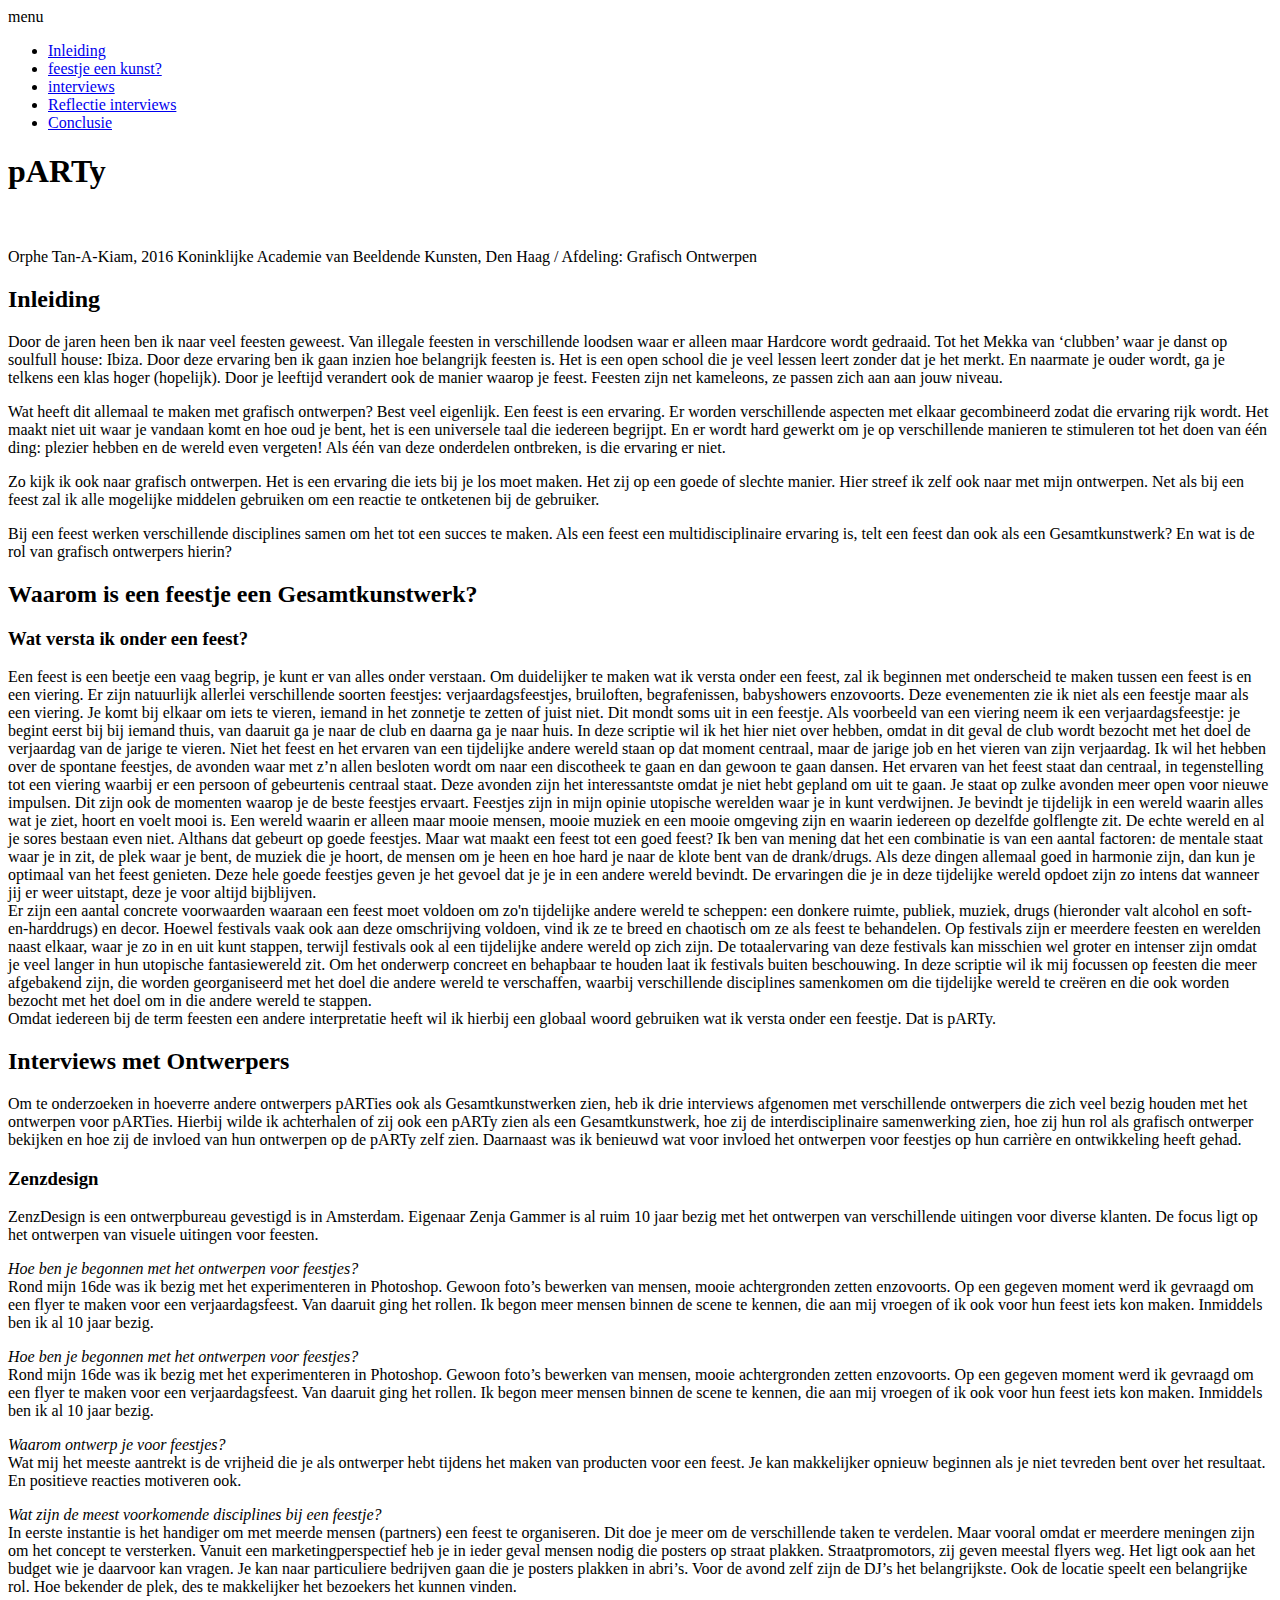
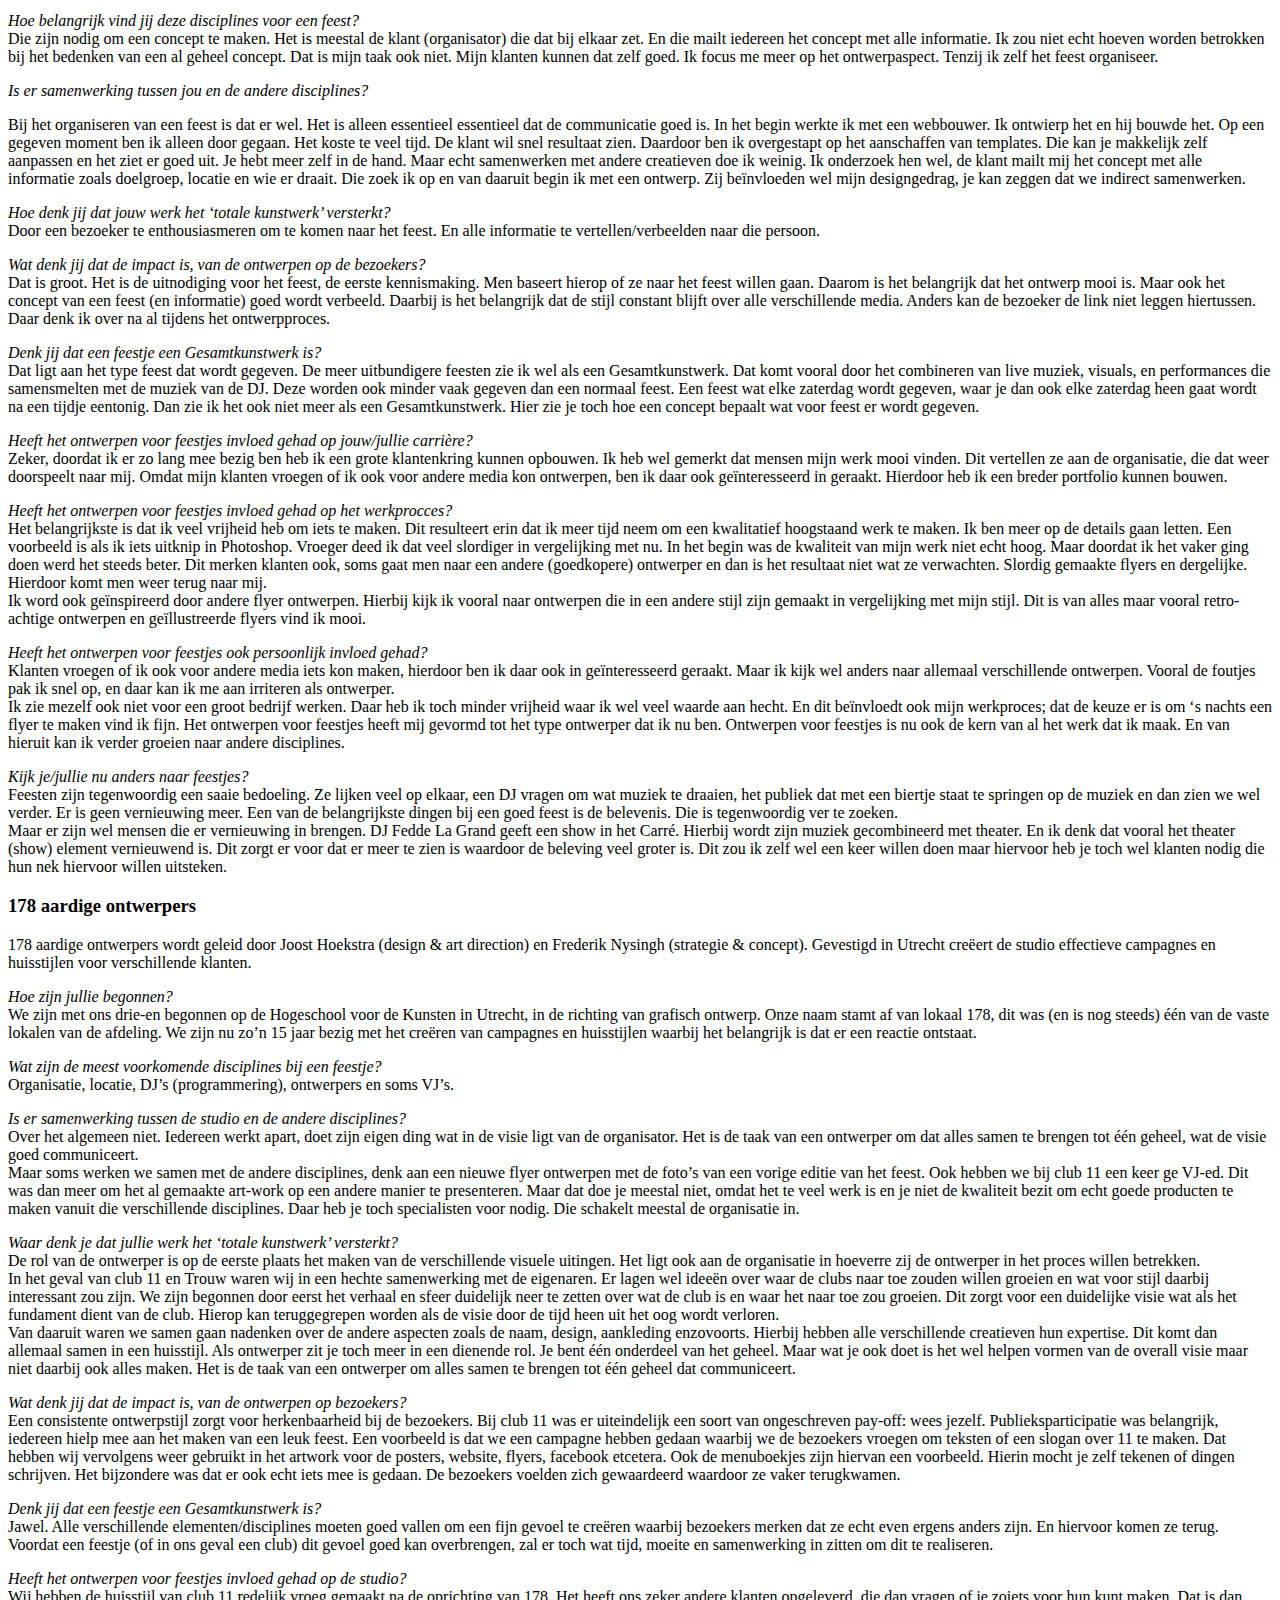
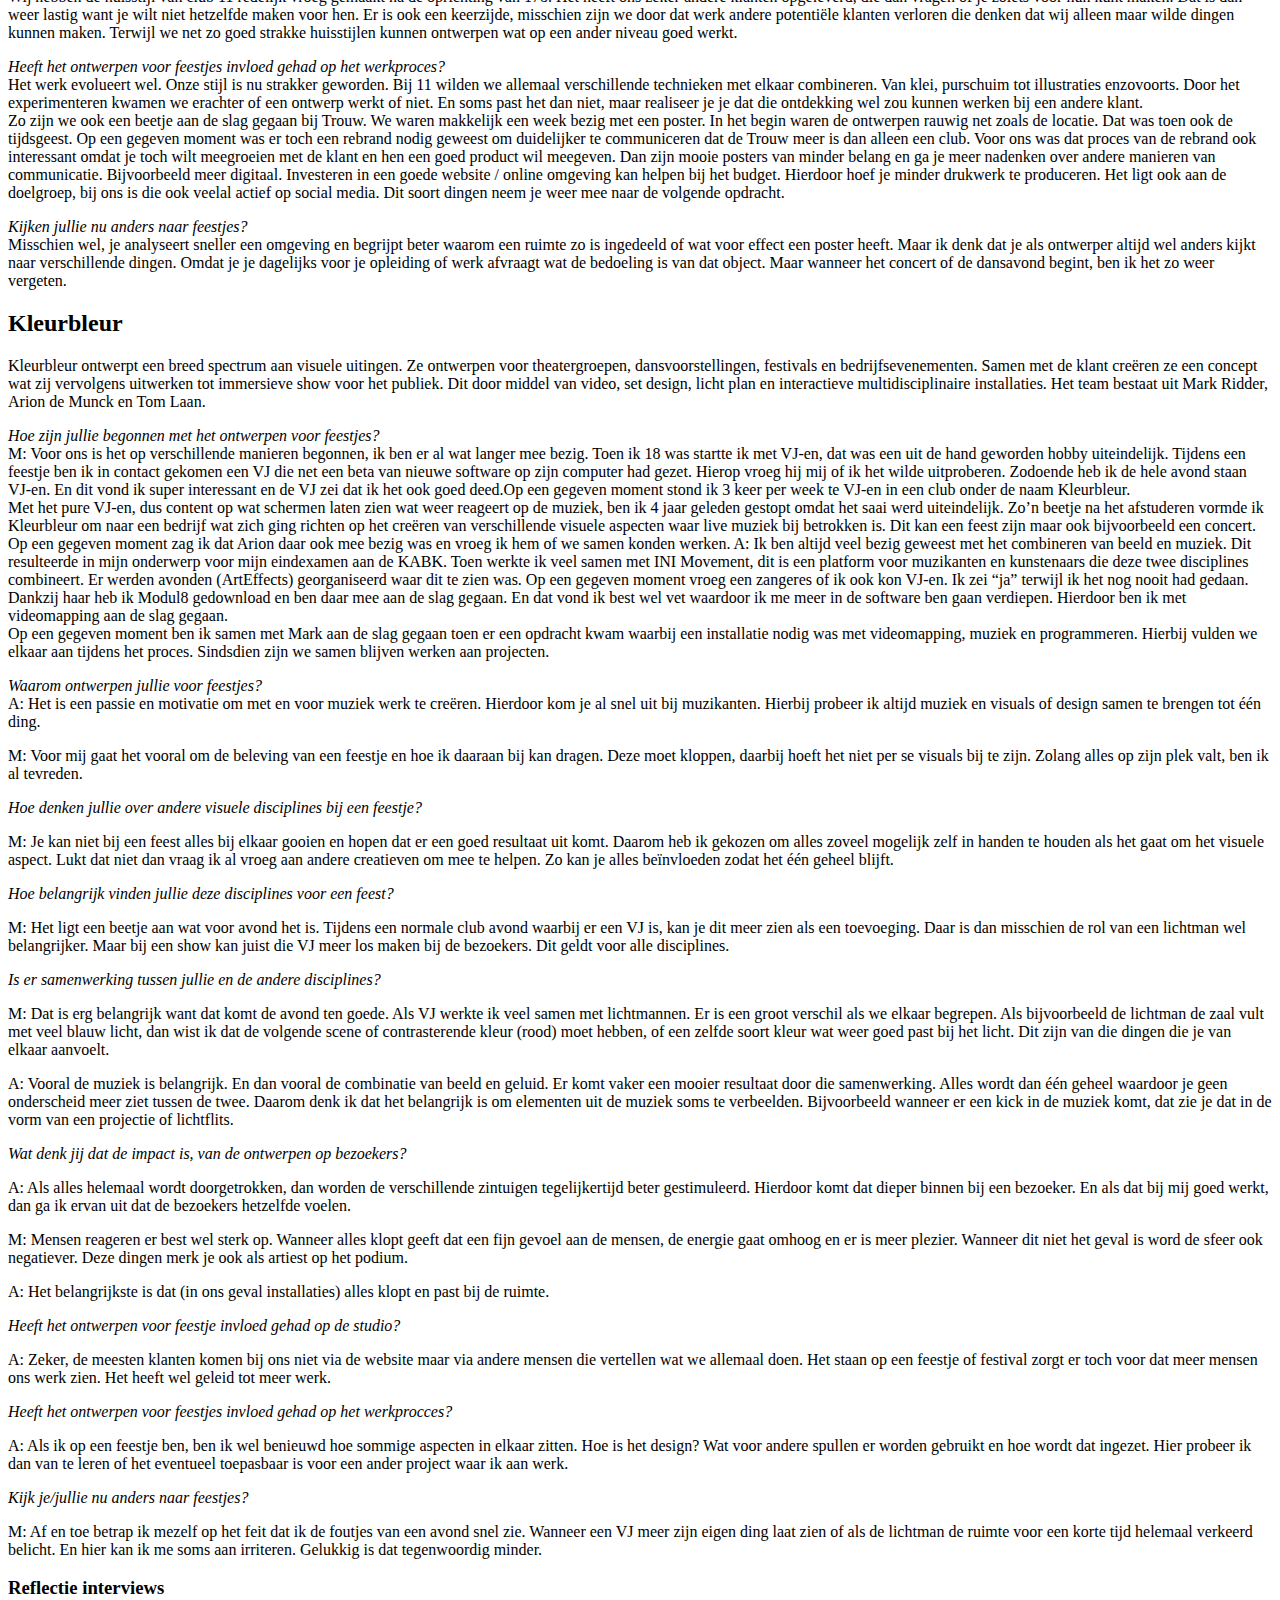
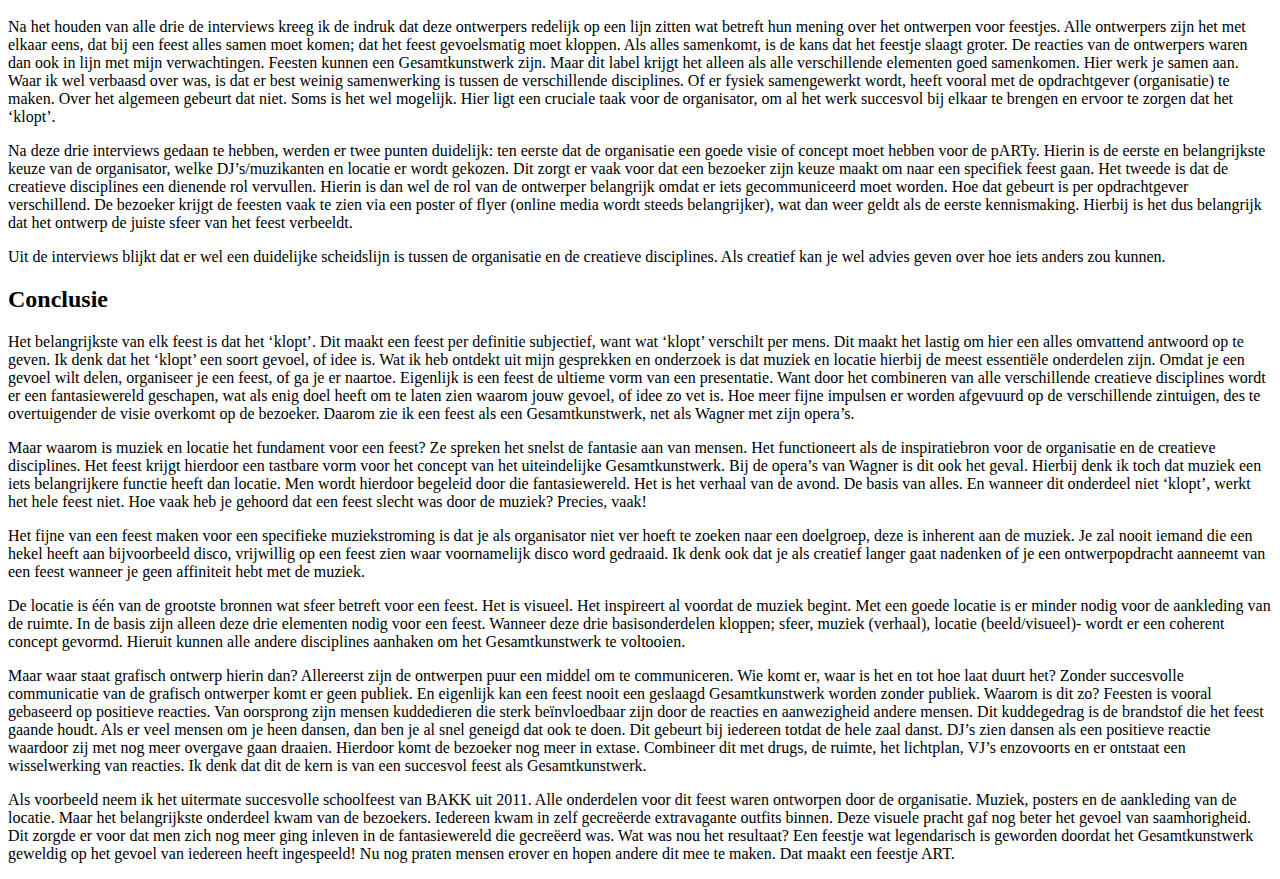
<file: index2.html>
<!DOCTYPE html>
<html lang="nl">
	<head>
		<meta charset="utf-8">
	    <title>pARTy</title>
	    <meta name="description" content="Wat ik zag is een wereld waarbij je alles kan proberen, een plek om jezelf te zijn, de alledaagse realiteit vergeten, proberen om mensen te motiveren, naar muziek luisteren, een plek om een biertje te drinken, en nog veel meer."><!-- Description. Used a.o. by Facebook -->
	    <meta property="og:title" content="pARTy" />
	    <!-- The title that appears on Facebook-->
	    <meta property="dc:title" content="pARTy" />
	    <!-- Specify the title with the Dublin Core Metadata standard for archival purposes-->
	    <meta property="dc:creator" content="Orphe Tan-A-Kiam" />
	    <!-- Specify the author with the Dublin Core Metadata standard for archival purposes-->
	    <meta property="og:image" content="http://kabk.github.io/govt-theses-16-orphe-tana/Beth-Ditto-x-The-Shoes.jpg" /><!-- Image used by a.o. Facebook and Twitter to preview this page -->

</head>

<body>
		<div id="menu">
		<a>menu</a>
			<div id="menu-lijst">
       			<nav>
				<ul>
				<li><a href="#p-inleiding">Inleiding</a></li>
				<li><a href="#p-h1">feestje een kunst?</a></li>
				<li><a href="#p-h2">interviews</a></li>
				<li><a href="#p-h3">Reflectie interviews</a></li>
				<li><a href="#p-conclusie">Conclusie</a></li>
				</ul>
				</nav>
				</div>	
			</div>

      		<div id="thesis">
      			<h1>pARTy</h1>
      			<div id="random-style">
				<div class="item" id="p-home"
   				<div id="print"></div>
				<p><br/><br/>Orphe Tan-A-Kiam, 2016  Koninklijke Academie van Beeldende Kunsten, Den Haag / Afdeling: Grafisch Ontwerpen</p>
   			</div>
   		</div>


   		<div class="item" id="p-inleiding">
          <h2>Inleiding</h2>

          <p>Door de jaren heen ben ik naar veel feesten geweest. Van illegale feesten in verschillende loodsen waar er alleen maar Hardcore wordt gedraaid. Tot het Mekka van ‘clubben’ waar je danst op soulfull house: Ibiza. Door deze ervaring ben ik gaan inzien hoe belangrijk feesten is. Het is een open school die je veel lessen leert zonder dat je het merkt. En naarmate je ouder wordt, ga je telkens een klas hoger (hopelijk). Door je leeftijd verandert ook de manier waarop je feest. Feesten zijn net kameleons, ze passen zich aan aan jouw niveau.</p>
		  <p>Wat heeft dit allemaal te maken met grafisch ontwerpen? Best veel eigenlijk. Een feest is een ervaring. Er worden verschillende aspecten met elkaar gecombineerd zodat die ervaring rijk wordt. Het maakt niet uit waar je vandaan komt en hoe oud je bent, het is een universele taal die iedereen begrijpt. En er wordt hard gewerkt om je op verschillende manieren te stimuleren tot het doen van één ding: plezier hebben en de wereld even vergeten! Als één van deze onderdelen ontbreken, is die ervaring er niet.</p>
		<p>Zo kijk ik ook naar grafisch ontwerpen. Het is een ervaring die iets bij je los moet maken. Het zij op een goede of slechte manier. Hier streef ik zelf ook naar met mijn ontwerpen. Net als bij een feest zal ik alle mogelijke middelen gebruiken om een reactie te ontketenen bij de gebruiker.</p>
		<p>Bij een feest werken verschillende disciplines samen om het tot een succes te maken. Als een feest een multidisciplinaire ervaring is, telt een feest dan ook als een Gesamtkunstwerk? En wat is de rol van grafisch ontwerpers hierin?</p></div>

		<div class="item" id="p-h1">
          <p><h2>Waarom is een feestje een Gesamtkunstwerk?</h2></p>
          <h3>Wat versta ik onder een feest?</h3>

          Een feest is een beetje een vaag begrip, je kunt er van alles onder verstaan. Om duidelijker te maken wat ik versta onder een feest, zal ik beginnen met onderscheid te maken tussen een feest is en een viering. Er zijn natuurlijk allerlei verschillende soorten feestjes: verjaardagsfeestjes, bruiloften, begrafenissen, babyshowers enzovoorts. Deze evenementen zie ik niet als een feestje maar als een viering. Je komt bij elkaar om iets te vieren, iemand in het zonnetje te zetten of juist niet. Dit mondt soms uit in een feestje. Als voorbeeld van een viering neem ik een verjaardagsfeestje: je begint eerst bij bij iemand thuis, van daaruit ga je naar de club en daarna ga je naar huis. In deze scriptie wil ik het hier niet over hebben, omdat in dit geval de club wordt bezocht met het doel de verjaardag van de jarige te vieren. Niet het feest en het ervaren van een tijdelijke andere wereld staan op dat moment centraal, maar de jarige job en het vieren van zijn verjaardag. Ik wil het hebben over de spontane feestjes, de avonden waar met z’n allen besloten wordt om naar een discotheek te gaan en dan gewoon te gaan dansen. Het ervaren van het feest staat dan centraal, in tegenstelling tot een viering waarbij er een persoon of gebeurtenis centraal staat. Deze avonden zijn het interessantste omdat je niet hebt gepland om uit te gaan. Je staat op zulke avonden meer open voor nieuwe impulsen. Dit zijn ook de momenten waarop je de beste feestjes ervaart. Feestjes zijn in mijn opinie utopische werelden waar je in kunt verdwijnen. Je bevindt je tijdelijk in een wereld waarin alles wat je ziet, hoort en voelt mooi is. Een wereld waarin er alleen maar mooie mensen, mooie muziek en een mooie omgeving zijn en waarin iedereen op dezelfde golflengte zit. De echte wereld en al je sores bestaan even niet. Althans dat gebeurt op goede feestjes. Maar wat maakt een feest tot een goed feest? Ik ben van mening dat het een combinatie is van een aantal factoren: de mentale staat waar je in zit, de plek waar je bent, de muziek die je hoort, de mensen om je heen en hoe hard je naar de klote bent van de drank/drugs. Als deze dingen allemaal goed in harmonie zijn, dan kun je optimaal van het feest genieten. Deze hele goede feestjes geven je het gevoel dat je je in een andere wereld bevindt. De ervaringen die je in deze tijdelijke wereld opdoet zijn zo intens dat wanneer jij er weer uitstapt, deze je voor altijd bijblijven.<br>
		  Er zijn een aantal concrete voorwaarden waaraan een feest moet voldoen om zo'n tijdelijke andere wereld te scheppen: een donkere ruimte, publiek, muziek, drugs (hieronder valt alcohol en soft-en-harddrugs) en decor. Hoewel festivals vaak ook aan deze omschrijving voldoen, vind ik ze te breed en chaotisch om ze als feest te behandelen. Op festivals zijn er meerdere feesten en werelden naast elkaar, waar je zo in en uit kunt stappen, terwijl festivals ook al een tijdelijke andere wereld op zich zijn. De totaalervaring van deze festivals kan misschien wel groter en intenser zijn omdat je veel langer in hun utopische fantasiewereld zit. Om het onderwerp concreet en behapbaar te houden laat ik festivals buiten beschouwing. In deze scriptie wil ik mij  focussen op feesten die meer afgebakend zijn, die worden georganiseerd met het doel die andere wereld te verschaffen, waarbij verschillende disciplines samenkomen om die tijdelijke wereld te creëren en die ook worden bezocht met het doel om in die andere wereld te stappen.<br>
		  Omdat iedereen bij de term feesten een andere interpretatie heeft wil ik hierbij een globaal woord gebruiken wat ik versta onder een feestje. Dat is pARTy.</p>
		  </div>

		  <div class="item" id="p-h2">
		  <h2>Interviews met Ontwerpers</h2>
		<p>Om te onderzoeken in hoeverre andere ontwerpers pARTies ook als Gesamtkunstwerken zien, heb ik drie interviews afgenomen met verschillende ontwerpers die zich veel bezig houden met het ontwerpen voor pARTies. Hierbij wilde ik achterhalen of zij ook een pARTy zien als een Gesamtkunstwerk, hoe zij de interdisciplinaire samenwerking zien, hoe zij hun rol als grafisch ontwerper bekijken en hoe zij de invloed van hun ontwerpen op de pARTy zelf zien. Daarnaast was ik benieuwd wat voor invloed het ontwerpen voor feestjes op hun carrière en ontwikkeling heeft gehad.</p>
	<div class="item" id="zenzdesign">
		<h3>Zenzdesign</h3>
		<p>ZenzDesign is een ontwerpbureau gevestigd is in Amsterdam. Eigenaar Zenja Gammer is al ruim 10 jaar bezig met het ontwerpen van verschillende uitingen voor diverse klanten. De focus ligt op het ontwerpen van visuele uitingen voor feesten.</p>
		<p><i>Hoe ben je begonnen met het ontwerpen voor feestjes?</i>
			<br>Rond mijn 16de was ik bezig met het experimenteren in Photoshop. Gewoon foto’s bewerken van mensen, mooie achtergronden zetten enzovoorts. Op een gegeven moment werd ik gevraagd om een flyer te maken voor een verjaardagsfeest. Van daaruit ging het rollen. Ik begon meer mensen binnen de scene te kennen, die aan mij vroegen of ik ook voor hun feest iets kon maken. Inmiddels ben ik al 10 jaar bezig.
		<p><i>Hoe ben je begonnen met het ontwerpen voor feestjes?</i>
			<br>Rond mijn 16de was ik bezig met het experimenteren in Photoshop. Gewoon foto’s bewerken van mensen, mooie achtergronden zetten enzovoorts. Op een gegeven moment werd ik gevraagd om een flyer te maken voor een verjaardagsfeest. Van daaruit ging het rollen. Ik begon meer mensen binnen de scene te kennen, die aan mij vroegen of ik ook voor hun feest iets kon maken. Inmiddels ben ik al 10 jaar bezig.</p>
		<p><i>Waarom ontwerp je voor feestjes?</i>
			<br>Wat mij het meeste aantrekt is de vrijheid die je als ontwerper hebt tijdens het maken van producten voor een feest. Je kan makkelijker opnieuw beginnen als je niet tevreden bent over het resultaat. En positieve reacties motiveren ook.</p>
		<p><i>Wat zijn de meest voorkomende disciplines bij een feestje?</i>
			<br>In eerste instantie is het handiger om met meerde mensen (partners) een feest te organiseren. Dit doe je meer om de verschillende taken te verdelen. Maar vooral omdat er meerdere meningen zijn om het concept te versterken. Vanuit een marketingperspectief heb je in ieder geval mensen nodig die posters op straat plakken. Straatpromotors, zij geven meestal flyers weg. Het ligt ook aan het budget wie je daarvoor kan vragen. Je kan naar particuliere bedrijven gaan die je posters plakken in abri’s. Voor de avond zelf zijn de DJ’s het belangrijkste. Ook de locatie speelt een belangrijke rol. Hoe bekender de plek, des te makkelijker het bezoekers het kunnen vinden.</p>
		<p><i>Hoe belangrijk vind jij deze disciplines voor een feest?</i>
			<br>Die zijn nodig om een concept te maken. Het is meestal de klant (organisator) die dat bij elkaar zet. En die mailt iedereen het concept met alle informatie. Ik zou niet echt hoeven worden betrokken bij het bedenken van een al geheel concept. Dat is mijn taak ook niet. Mijn klanten kunnen dat zelf goed. Ik focus me meer op het ontwerpaspect. Tenzij ik zelf het feest organiseer.</p>
		<p><i>Is er samenwerking tussen jou en de andere disciplines?</i>
			<p>Bij het organiseren van een feest is dat er wel. Het is alleen essentieel essentieel dat de communicatie goed is. In het begin werkte ik met een webbouwer. Ik ontwierp het en hij bouwde het. Op een gegeven moment ben ik alleen door gegaan. Het koste te veel tijd. De klant wil snel resultaat zien. Daardoor ben ik overgestapt op het aanschaffen van templates. Die kan je makkelijk zelf aanpassen en het ziet er goed uit. Je hebt meer zelf in de hand. Maar echt samenwerken met andere creatieven doe ik weinig. Ik onderzoek hen wel, de klant mailt mij het concept met alle informatie zoals doelgroep, locatie en wie er draait. Die zoek ik op en van daaruit begin ik met een ontwerp. Zij beïnvloeden wel mijn designgedrag, je kan zeggen dat we indirect samenwerken.</p>
		<p><i>Hoe denk jij dat jouw werk het ‘totale kunstwerk’ versterkt?</i>
			<br>Door een bezoeker te enthousiasmeren om te komen naar het feest. En alle informatie te vertellen/verbeelden naar die persoon.</p>
		<p><i>Wat denk jij dat de impact is, van de ontwerpen op de bezoekers?</i>
			<br>Dat is groot. Het is de uitnodiging voor het feest, de eerste kennismaking. Men baseert hierop of ze naar het feest willen gaan. Daarom is het belangrijk dat het ontwerp mooi is. Maar ook het concept van een feest (en informatie) goed wordt verbeeld. Daarbij is het belangrijk dat de stijl constant blijft over alle verschillende media. Anders kan de bezoeker de link niet leggen hiertussen. Daar denk ik over na al tijdens het ontwerpproces.</p>
		<p><i>Denk jij dat een feestje een Gesamtkunstwerk is?</i>
			<br>Dat ligt aan het type feest dat wordt gegeven. De meer uitbundigere feesten zie ik wel als een Gesamtkunstwerk. Dat komt vooral door het combineren van live muziek, visuals, en performances die samensmelten met de muziek van de DJ. Deze worden ook minder vaak gegeven dan een normaal feest. Een feest wat elke zaterdag wordt gegeven, waar je dan ook elke zaterdag heen gaat wordt na een tijdje eentonig. Dan zie ik het ook niet meer als een Gesamtkunstwerk. Hier zie je toch hoe een concept bepaalt wat voor feest er wordt gegeven.</p>
		<p><i>Heeft het ontwerpen voor feestjes invloed gehad op jouw/jullie carrière?</i>
			<br>Zeker, doordat ik er zo lang mee bezig ben heb ik een grote klantenkring kunnen opbouwen. Ik heb wel gemerkt dat mensen mijn werk mooi vinden. Dit vertellen ze aan de organisatie, die dat weer doorspeelt naar mij. Omdat mijn klanten vroegen of ik ook voor andere media kon ontwerpen, ben ik daar ook geïnteresseerd in geraakt. Hierdoor heb ik een breder portfolio kunnen bouwen.</p>
		<p><i>Heeft het ontwerpen voor feestjes invloed gehad op het werkprocces?</i>
			<br>Het belangrijkste is dat ik veel vrijheid heb om iets te maken. Dit resulteert erin dat ik meer tijd neem om een kwalitatief hoogstaand werk te maken. Ik ben meer op de details gaan letten. Een voorbeeld is als ik iets uitknip in Photoshop. Vroeger deed ik dat veel slordiger in vergelijking met nu. In het begin was de kwaliteit van mijn werk niet echt hoog. Maar doordat ik het vaker ging doen werd het steeds beter. Dit merken klanten ook, soms gaat men naar een andere (goedkopere) ontwerper en dan is het resultaat niet wat ze verwachten. Slordig gemaakte flyers en dergelijke. Hierdoor komt men weer terug naar mij.<br>
			Ik word ook geïnspireerd door andere flyer ontwerpen. Hierbij kijk ik vooral naar ontwerpen die in een andere stijl zijn gemaakt in vergelijking met mijn stijl. Dit is van alles maar vooral retro-achtige ontwerpen en geïllustreerde flyers vind ik mooi.</p>
		<p><i>Heeft het ontwerpen voor feestjes ook persoonlijk invloed gehad?</i>
			<br>Klanten vroegen of ik ook voor andere media iets kon maken, hierdoor ben ik daar ook in geïnteresseerd geraakt. Maar ik kijk wel anders naar allemaal verschillende ontwerpen. Vooral de foutjes pak ik snel op, en daar kan ik me aan irriteren als ontwerper.
			<br>Ik zie mezelf ook niet voor een groot bedrijf werken. Daar heb ik toch minder vrijheid waar ik wel veel waarde aan hecht. En dit beïnvloedt ook mijn werkproces; dat de keuze er is om ‘s nachts een flyer te maken vind ik fijn. Het ontwerpen voor feestjes heeft mij gevormd tot het  type ontwerper dat ik nu ben. Ontwerpen voor feestjes is nu ook de kern van al het werk dat ik maak. En van hieruit kan ik verder groeien naar andere disciplines.</p>
		<p><i>Kijk je/jullie nu anders naar feestjes?</i>
			<br>Feesten zijn tegenwoordig een saaie bedoeling. Ze lijken veel op elkaar, een DJ vragen om wat muziek te draaien, het publiek dat met een biertje staat te springen op de muziek en dan zien we wel verder. Er is geen vernieuwing meer. Een van de belangrijkste dingen bij een goed feest is de belevenis. Die is tegenwoordig ver te zoeken.
			<br>Maar er zijn wel mensen die er vernieuwing in brengen. DJ Fedde La Grand geeft een show in het Carré. Hierbij wordt zijn muziek gecombineerd met theater. En ik denk dat vooral het theater (show) element vernieuwend is. Dit zorgt er voor dat er meer te zien is waardoor de beleving veel groter is. Dit zou ik zelf wel een keer willen doen maar hiervoor heb je toch wel klanten nodig die hun nek hiervoor willen uitsteken.</p>
	</div>
	<div class="item" id="178">
		<h3>178 aardige ontwerpers</h3>
		<p>178 aardige ontwerpers wordt geleid door Joost Hoekstra (design & art direction) en Frederik Nysingh (strategie & concept). Gevestigd in Utrecht creëert de studio effectieve campagnes en huisstijlen voor verschillende klanten.</p>
		<p><i>Hoe zijn jullie begonnen?</i>
			<br>We zijn met ons drie-en begonnen op de Hogeschool voor de Kunsten in Utrecht, in de richting van grafisch ontwerp. Onze naam stamt af van lokaal 178, dit was (en is nog steeds) één van de vaste lokalen van de afdeling. We zijn nu zo’n 15 jaar bezig met het creëren van campagnes en huisstijlen waarbij het belangrijk is dat er een reactie ontstaat.</p>
		<p><i>Wat zijn de meest voorkomende disciplines bij een feestje?</i>
			<br>Organisatie, locatie, DJ’s (programmering), ontwerpers en soms VJ’s.</p>
		<p><i>Is er samenwerking tussen de studio en de andere disciplines?</i>
			<br>Over het algemeen niet. Iedereen werkt apart, doet zijn eigen ding wat in de visie ligt van de organisator. Het is de taak van een ontwerper om dat alles samen te brengen tot één geheel, wat de visie goed communiceert.
			<br>Maar soms werken we samen met de andere disciplines, denk aan een nieuwe flyer ontwerpen met de foto’s van een vorige editie van het feest. Ook hebben we bij club 11 een keer ge VJ-ed. Dit was dan meer om het al gemaakte art-work op een andere manier te presenteren. Maar dat doe je meestal niet, omdat het te veel werk is en je niet de kwaliteit bezit om echt goede producten te maken vanuit die verschillende disciplines. Daar heb je toch specialisten voor nodig. Die schakelt meestal de organisatie in.</p>
		<p><i>Waar denk je dat jullie werk het ‘totale kunstwerk’ versterkt?</i>
			<br>De rol van de ontwerper is op de eerste plaats het maken van de verschillende visuele uitingen. Het ligt ook aan de organisatie in hoeverre zij de ontwerper in het proces willen betrekken.
			<br>In het geval van club 11 en Trouw waren wij in een hechte samenwerking met de eigenaren. Er lagen wel ideeën over waar de clubs naar toe zouden willen groeien en wat voor stijl daarbij interessant zou zijn. We zijn begonnen door eerst het verhaal en sfeer duidelijk neer te zetten over wat de club is en waar het naar toe zou groeien. Dit zorgt voor een duidelijke visie wat als het fundament dient van de club. Hierop kan teruggegrepen worden als de visie door de tijd heen uit het oog wordt verloren.
			<br>Van daaruit waren we samen gaan nadenken over de andere aspecten zoals de naam, design, aankleding enzovoorts. Hierbij hebben alle verschillende creatieven hun expertise. Dit komt dan allemaal samen in een huisstijl. Als ontwerper zit je toch meer in een dienende rol. Je bent één onderdeel van het geheel. Maar wat je ook doet is het wel helpen vormen van de overall visie maar niet daarbij ook alles maken. Het is de taak van een ontwerper om alles samen te brengen tot één geheel dat communiceert.</p>
		<p><i>Wat denk jij dat de impact is, van de ontwerpen op bezoekers?</i>
			<br>Een consistente ontwerpstijl zorgt voor herkenbaarheid bij de bezoekers. Bij club 11 was er uiteindelijk een soort van ongeschreven pay-off: wees jezelf. Publieksparticipatie was belangrijk, iedereen hielp mee aan het maken van een leuk feest. Een voorbeeld is dat we een campagne hebben gedaan waarbij we de bezoekers vroegen om teksten of een slogan over 11 te maken. Dat hebben wij vervolgens weer gebruikt in het artwork voor de posters, website, flyers, facebook etcetera. Ook de menuboekjes zijn hiervan een voorbeeld. Hierin mocht je zelf tekenen of dingen schrijven. Het bijzondere was dat er ook echt iets mee is gedaan. De bezoekers voelden zich gewaardeerd waardoor ze vaker terugkwamen.</p>
		<p><i>Denk jij dat een feestje een Gesamtkunstwerk is?</i>
			<br>Jawel. Alle verschillende elementen/disciplines moeten goed vallen om een fijn gevoel te creëren waarbij bezoekers merken dat ze echt even ergens anders zijn. En hiervoor komen ze terug. Voordat een feestje (of in ons geval een club) dit gevoel goed kan overbrengen, zal er toch wat tijd, moeite en samenwerking in zitten om dit te realiseren.</p>
		<p><i>Heeft het ontwerpen voor feestjes invloed gehad op de studio?</i>
			<br>Wij hebben de huisstijl van club 11 redelijk vroeg gemaakt na de oprichting van 178. Het heeft ons zeker andere klanten opgeleverd, die dan vragen of je zoiets voor hun kunt maken. Dat is dan weer lastig want je wilt niet hetzelfde maken voor hen. Er is ook een keerzijde, misschien zijn we door dat werk andere potentiële klanten verloren die denken dat wij alleen maar wilde dingen kunnen maken. Terwijl we net zo goed strakke huisstijlen kunnen ontwerpen wat op een ander niveau goed werkt.</p>
		<p><i>Heeft het ontwerpen voor feestjes invloed gehad op het werkproces?</i>
			<br>Het werk evolueert wel. Onze stijl is nu strakker geworden. Bij 11 wilden we allemaal verschillende technieken met elkaar combineren. Van klei, purschuim tot illustraties enzovoorts. Door het experimenteren kwamen we erachter of een ontwerp werkt of niet. En soms past het dan niet, maar realiseer je je dat die ontdekking wel zou kunnen werken bij een andere klant.
			<br>Zo zijn we ook een beetje aan de slag gegaan bij Trouw. We waren makkelijk een week bezig met een poster. In het begin waren de ontwerpen rauwig net zoals de locatie. Dat was toen ook de tijdsgeest. Op een gegeven moment was er toch een rebrand nodig geweest om duidelijker te communiceren dat de Trouw meer is dan alleen een club. Voor ons was dat proces van de rebrand ook interessant omdat je toch wilt meegroeien met de klant en hen een goed product wil meegeven. Dan zijn mooie posters van minder belang en ga je meer nadenken over andere manieren van communicatie. Bijvoorbeeld meer digitaal. Investeren in een goede website / online omgeving kan helpen bij het budget. Hierdoor hoef je minder drukwerk te produceren. Het ligt ook aan de doelgroep, bij ons is die ook veelal actief op social media. Dit soort dingen neem je weer mee naar de volgende opdracht.</p>
		<p><i>Kijken jullie nu anders naar feestjes?</i>
			<br>Misschien wel, je analyseert sneller een omgeving en begrijpt beter waarom een ruimte zo is ingedeeld of wat voor effect een poster heeft. Maar ik denk dat je als ontwerper altijd wel anders kijkt naar verschillende dingen. Omdat je je dagelijks voor je opleiding of werk afvraagt wat de bedoeling is van dat object. Maar wanneer het concert of de dansavond begint, ben ik het zo weer vergeten.</p>
	</div>
	<div class="item" id="kleurbleur">
		<h2>Kleurbleur</h2>
			<p>Kleurbleur ontwerpt een breed spectrum aan visuele uitingen. Ze ontwerpen voor theatergroepen, dansvoorstellingen, festivals en bedrijfsevenementen. Samen met de klant creëren ze een concept wat zij vervolgens uitwerken tot immersieve show voor het publiek. Dit door middel van video, set design, licht plan en interactieve multidisciplinaire installaties. Het team bestaat uit Mark Ridder, Arion de Munck en Tom Laan.</p>
			<p><i>Hoe zijn jullie begonnen met het ontwerpen voor feestjes?</i>
			<br>M: Voor ons is het op verschillende manieren begonnen, ik ben er al wat langer mee bezig. Toen ik 18 was startte ik met VJ-en, dat was een uit de hand geworden hobby uiteindelijk. Tijdens een feestje ben ik in contact gekomen een VJ die net een beta van nieuwe software op zijn computer had gezet. Hierop vroeg hij mij of ik het wilde uitproberen. Zodoende heb ik de hele avond staan VJ-en. En dit vond ik super interessant  en de VJ zei dat ik het ook goed deed.Op een gegeven moment stond ik 3 keer per week te VJ-en in een club onder de naam Kleurbleur.
			<br>Met het pure VJ-en, dus content op wat schermen laten zien wat weer reageert op de muziek, ben ik 4 jaar geleden gestopt omdat het saai werd uiteindelijk. Zo’n beetje na het afstuderen vormde ik Kleurbleur om naar een bedrijf wat zich ging richten op het creëren van verschillende visuele aspecten waar live muziek bij betrokken is. Dit kan een feest zijn maar ook bijvoorbeeld een concert. Op een gegeven moment zag ik dat Arion daar ook mee bezig was en vroeg ik hem of we samen konden werken.
			A: Ik ben altijd veel bezig geweest met het combineren van beeld en muziek. Dit resulteerde in mijn onderwerp voor mijn eindexamen aan de KABK. Toen werkte ik veel samen met INI Movement, dit is een platform voor muzikanten en kunstenaars die deze twee disciplines combineert. Er werden avonden (ArtEffects) georganiseerd waar dit te zien was. Op een gegeven moment vroeg een zangeres of ik ook kon VJ-en. Ik zei “ja” terwijl ik het nog nooit had gedaan. Dankzij haar heb ik Modul8 gedownload en ben daar mee aan de slag gegaan. En dat vond ik best wel vet waardoor ik me meer in de software ben gaan verdiepen. Hierdoor ben ik met videomapping aan de slag gegaan.
			<br>Op een gegeven moment ben ik samen met Mark aan de slag gegaan toen er een opdracht kwam waarbij een installatie nodig was met videomapping, muziek en programmeren. Hierbij vulden we elkaar aan tijdens het proces. Sindsdien zijn we samen blijven werken aan projecten.</p>
			<p><i>Waarom ontwerpen jullie voor feestjes?</i>
			<br>A: Het is een passie en motivatie om met en voor muziek werk te creëren. Hierdoor kom je al snel uit bij muzikanten. Hierbij probeer ik altijd muziek en visuals of design samen te brengen tot één ding.<br>
			<p>M: Voor mij gaat het vooral om de beleving van een feestje en hoe ik daaraan bij kan dragen. Deze moet kloppen, daarbij hoeft het niet per se visuals bij te zijn. Zolang alles op zijn plek valt, ben ik al tevreden. </p>
			<p><i>Hoe denken jullie over andere visuele disciplines bij een feestje?</i></p>
			<p>M: Je kan niet bij een feest alles bij elkaar gooien en hopen dat er een goed resultaat uit komt. Daarom heb ik gekozen om alles zoveel mogelijk zelf in handen te houden als het gaat om het visuele aspect. Lukt dat niet dan vraag ik al vroeg aan andere creatieven om mee te helpen. Zo kan je alles beïnvloeden zodat het één geheel blijft.</p>
			<p><i>Hoe belangrijk vinden jullie deze disciplines voor een feest?</i></p>
			<p>M: Het ligt een beetje aan wat voor avond het is. Tijdens een normale club avond waarbij er een VJ is, kan je dit meer zien als een toevoeging. Daar is dan misschien de rol van een lichtman wel belangrijker. Maar bij een show kan juist die VJ meer los maken bij de bezoekers. Dit geldt voor alle disciplines.</p>
			<p><i>Is er samenwerking tussen jullie en de andere disciplines?</i></p>
			<p>M: Dat is erg belangrijk want dat komt de avond ten goede. Als VJ werkte ik veel samen met lichtmannen. Er is een groot verschil als we elkaar begrepen. Als bijvoorbeeld de lichtman de zaal vult met veel blauw licht, dan wist ik dat de volgende scene of contrasterende kleur (rood) moet hebben, of een zelfde soort kleur wat weer goed past bij het licht. Dit zijn van die dingen die je van elkaar aanvoelt.
			<p>A: Vooral de muziek is belangrijk. En dan vooral de combinatie van beeld en geluid. Er komt vaker een mooier resultaat door die samenwerking. Alles wordt dan één geheel waardoor je geen onderscheid meer ziet tussen de twee. Daarom denk ik dat het belangrijk is om elementen uit de muziek soms te verbeelden. Bijvoorbeeld wanneer er een kick in de muziek komt, dat zie je dat in de vorm van een projectie of lichtflits.</p>
			<p><i>Wat denk jij dat de impact is, van de ontwerpen op bezoekers?</i></p>
			<p>A: Als alles helemaal wordt doorgetrokken, dan worden de verschillende zintuigen tegelijkertijd beter gestimuleerd. Hierdoor komt dat dieper binnen bij een bezoeker. En als dat bij mij goed werkt, dan ga ik ervan uit dat de bezoekers hetzelfde voelen.</p>
			<p>M: Mensen reageren er best wel sterk op. Wanneer alles klopt geeft dat een fijn gevoel aan de mensen, de energie gaat omhoog en er is meer plezier. Wanneer dit niet het geval is word de sfeer ook negatiever. Deze dingen merk je ook als artiest op het podium.</p>
			<p>A: Het belangrijkste is dat (in ons geval installaties) alles klopt en past bij de ruimte.</p>
			<p><i>Heeft het ontwerpen voor feestje invloed gehad op de studio?</i></p>
			<p>A: Zeker, de meesten klanten komen bij ons niet via de website maar via andere mensen die vertellen wat we allemaal doen. Het staan op een feestje of festival zorgt er toch voor dat meer mensen ons werk zien. Het heeft wel geleid tot meer werk.</p>
			<p><i>Heeft het ontwerpen voor feestjes invloed gehad op het werkprocces?</i></p>
			<p>A: Als ik op een feestje ben, ben ik wel benieuwd hoe sommige aspecten in elkaar zitten. Hoe is het design? Wat voor andere spullen er worden gebruikt en hoe wordt dat ingezet. Hier probeer ik dan van te leren of het eventueel toepasbaar is voor een ander project waar ik aan werk.</p>
			<p><i>Kijk je/jullie nu anders naar feestjes?</i></p>
			<p>M: Af en toe betrap ik mezelf op het feit dat ik de foutjes van een avond snel zie. Wanneer een VJ meer zijn eigen ding laat zien of als de lichtman de ruimte voor een korte tijd helemaal verkeerd belicht. En hier kan ik me soms aan irriteren. Gelukkig is dat tegenwoordig minder.</p>
	</div>

		<div class="item" id="p-h3">
			<h3>Reflectie interviews</h3>
			<p>Na het houden van alle drie de interviews kreeg ik de indruk dat deze ontwerpers redelijk op een lijn zitten wat betreft hun mening over het ontwerpen voor feestjes. Alle ontwerpers zijn het met elkaar eens, dat bij een feest alles samen moet komen; dat het feest gevoelsmatig moet kloppen. Als alles samenkomt, is de kans dat het feestje slaagt groter. De reacties van de ontwerpers waren dan ook in lijn met mijn verwachtingen.
			Feesten kunnen een Gesamtkunstwerk zijn. Maar dit label krijgt het alleen als alle verschillende elementen goed samenkomen. Hier werk je samen aan. Waar ik wel verbaasd over was, is dat er best weinig samenwerking is tussen de verschillende disciplines. Of er fysiek samengewerkt wordt, heeft vooral met de opdrachtgever (organisatie) te maken. Over het algemeen gebeurt dat niet. Soms is het wel mogelijk. Hier ligt een cruciale taak voor de organisator, om al het werk succesvol bij elkaar te brengen en ervoor te zorgen dat het ‘klopt’. </p>
			<p>Na deze drie interviews gedaan te hebben, werden er twee punten duidelijk: ten eerste dat de organisatie een goede visie of concept moet hebben voor de pARTy. Hierin is de eerste en belangrijkste keuze van de organisator, welke DJ’s/muzikanten en locatie er wordt gekozen. Dit zorgt er vaak voor dat een bezoeker zijn keuze maakt om naar een specifiek feest gaan.
			Het tweede is dat de creatieve disciplines een dienende rol vervullen. Hierin is dan wel de rol van de ontwerper belangrijk omdat er iets gecommuniceerd moet worden. Hoe dat gebeurt is per opdrachtgever verschillend. De bezoeker krijgt de feesten vaak te zien via een poster of flyer (online media wordt steeds belangrijker), wat dan weer geldt als de eerste kennismaking. Hierbij is het dus belangrijk dat het ontwerp de juiste sfeer van het feest verbeeldt.</p>
			<p>Uit de interviews blijkt dat er wel een duidelijke scheidslijn is tussen de organisatie en de creatieve disciplines. Als creatief kan je wel advies geven over hoe iets anders zou kunnen.</p>
		</div>

		<div class="item" id="p-conclusie">
			<h2>Conclusie</h2>
			<p>Het belangrijkste van elk feest is dat het ‘klopt’. Dit maakt een feest per definitie subjectief, want wat ‘klopt’ verschilt per mens. Dit maakt het lastig om hier een alles omvattend antwoord op te geven. Ik denk dat het ‘klopt’  een soort gevoel, of idee is. Wat ik heb ontdekt uit mijn gesprekken en onderzoek is dat muziek en locatie hierbij de meest essentiële onderdelen zijn. Omdat je een gevoel wilt delen, organiseer je een feest, of ga je er naartoe. Eigenlijk is een feest de ultieme vorm van een presentatie. Want door het combineren van alle verschillende creatieve disciplines wordt er een fantasiewereld geschapen, wat als enig doel heeft om te laten zien waarom jouw gevoel, of idee zo vet is. Hoe meer fijne impulsen er worden afgevuurd op de verschillende zintuigen, des te overtuigender de visie overkomt op de bezoeker. Daarom zie ik een feest als een Gesamtkunstwerk, net als Wagner met zijn opera’s.</p>
			<p>Maar waarom is muziek en locatie het fundament voor een feest? Ze spreken het snelst de fantasie aan van mensen. Het functioneert als de inspiratiebron voor de organisatie en de creatieve disciplines. Het feest krijgt hierdoor een tastbare vorm voor het concept van het uiteindelijke Gesamtkunstwerk. Bij de opera’s van Wagner is dit ook het geval. Hierbij denk ik toch dat muziek een iets belangrijkere functie heeft dan locatie. Men wordt hierdoor begeleid door die fantasiewereld. Het is het verhaal van de avond. De basis van alles. En wanneer dit onderdeel niet ‘klopt’, werkt het hele feest niet. Hoe vaak heb je gehoord dat een feest slecht was door de muziek? Precies, vaak!</p>
			<p>Het fijne van een feest maken voor een specifieke muziekstroming is dat je als organisator niet ver hoeft te zoeken naar een doelgroep, deze is inherent aan de muziek. Je zal nooit iemand die een hekel heeft aan bijvoorbeeld disco, vrijwillig op een feest zien waar voornamelijk disco word gedraaid. Ik denk ook dat je als creatief langer gaat nadenken of je een ontwerpopdracht aanneemt van een feest wanneer je geen affiniteit hebt met de muziek.</p>
			<p>De locatie is één van de grootste bronnen wat sfeer betreft voor een feest. Het is visueel. Het inspireert al voordat de muziek begint. Met een goede locatie is er minder nodig voor de aankleding van de ruimte. In de basis zijn alleen deze drie elementen nodig voor een feest. Wanneer deze drie basisonderdelen kloppen; sfeer, muziek (verhaal), locatie (beeld/visueel)- wordt er een coherent concept gevormd. Hieruit kunnen alle andere disciplines aanhaken om het Gesamtkunstwerk te voltooien.</p>
			<p>Maar waar staat grafisch ontwerp hierin dan? Allereerst zijn de ontwerpen puur een middel om te communiceren. Wie komt er, waar is het en tot hoe laat duurt het? Zonder succesvolle communicatie van de grafisch ontwerper komt er geen publiek. En eigenlijk kan een feest nooit een geslaagd Gesamtkunstwerk worden zonder publiek. Waarom is dit zo? Feesten is vooral gebaseerd op positieve reacties. Van oorsprong zijn mensen kuddedieren die sterk beïnvloedbaar zijn door de reacties en aanwezigheid andere mensen. Dit kuddegedrag is de brandstof die het feest gaande houdt. Als er veel mensen om je heen dansen, dan ben je al snel geneigd dat ook te doen. Dit gebeurt bij iedereen totdat de hele zaal danst. DJ’s zien dansen als een positieve reactie waardoor zij met nog meer overgave gaan draaien. Hierdoor komt de bezoeker nog meer in extase. Combineer dit met drugs, de ruimte, het lichtplan, VJ’s enzovoorts en er ontstaat een wisselwerking van reacties. Ik denk dat dit de kern is van een succesvol feest als Gesamtkunstwerk.</p>
			<p>Als voorbeeld neem ik het uitermate succesvolle schoolfeest van BAKK uit 2011. Alle onderdelen voor dit feest waren ontworpen door de organisatie. Muziek, posters en de aankleding van de locatie. Maar het belangrijkste onderdeel kwam van de bezoekers. Iedereen kwam in zelf gecreëerde extravagante outfits binnen. Deze visuele pracht gaf nog beter het gevoel van saamhorigheid. Dit zorgde er voor dat men zich nog meer ging inleven in de fantasiewereld die gecreëerd was. Wat was nou het resultaat? Een feestje wat legendarisch is geworden doordat het Gesamtkunstwerk geweldig op het gevoel van iedereen heeft ingespeeld! Nu nog praten mensen erover en hopen andere dit mee te maken. Dat maakt een feestje ART.</p>
		</div>



























</body>
</html>
</file>
